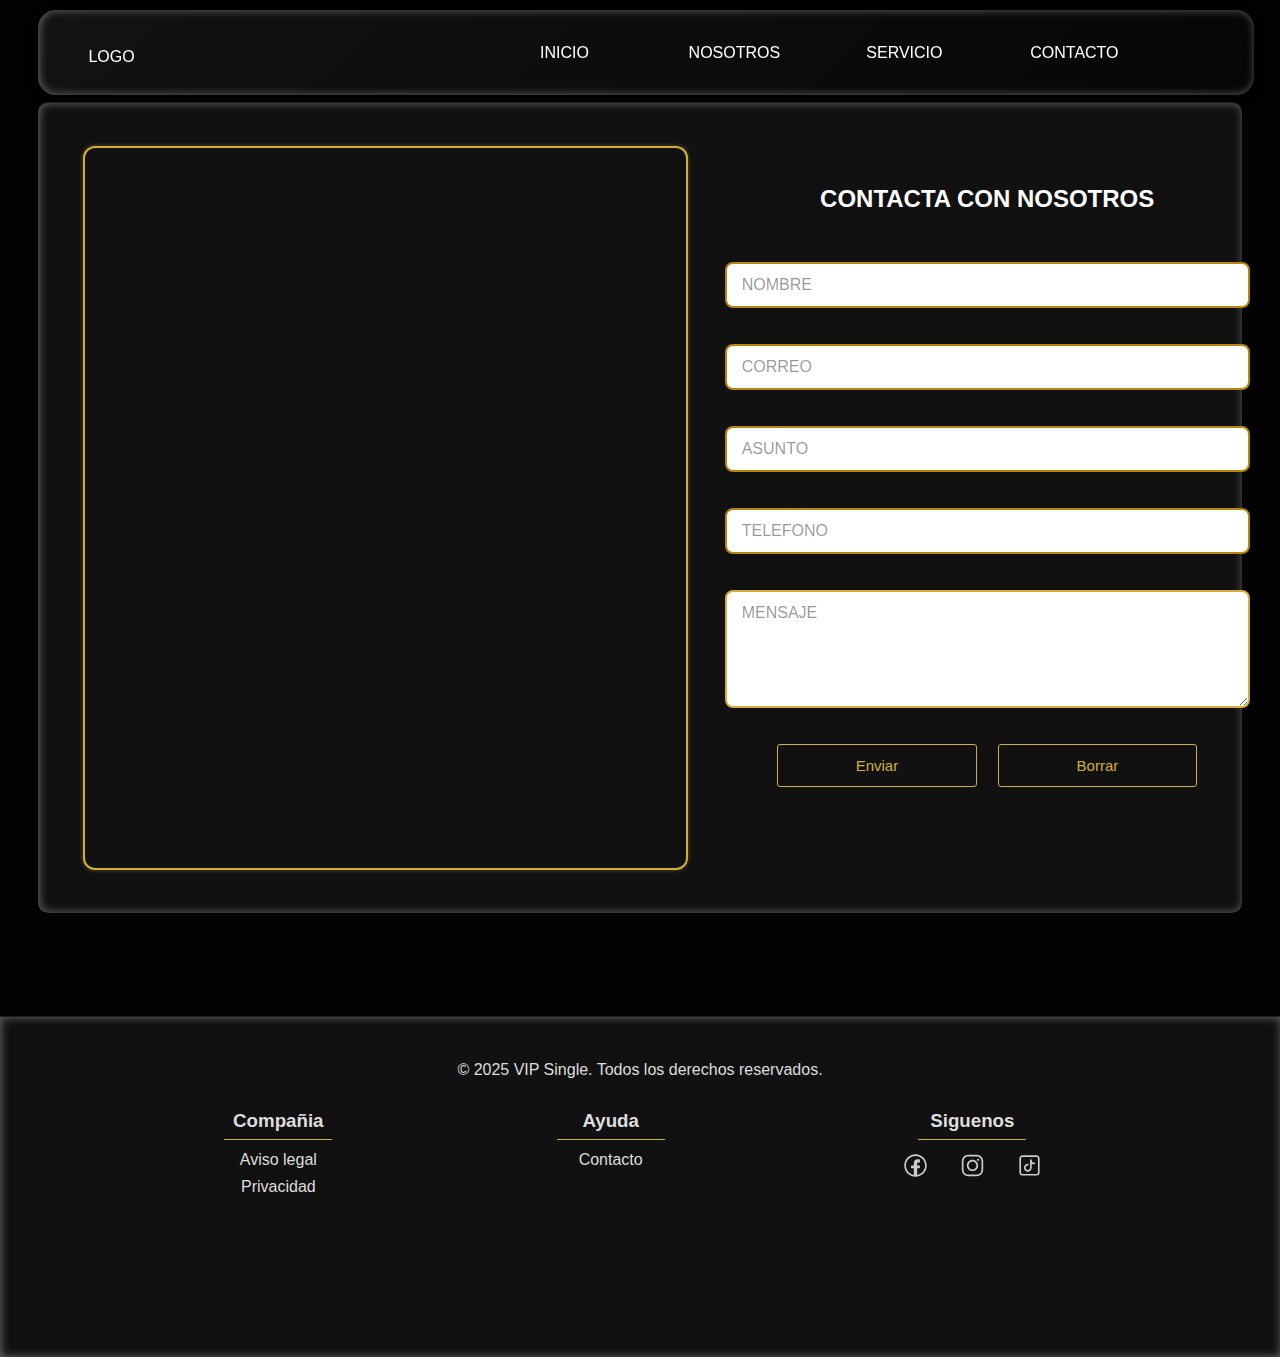
<file: contacto.html>
<!DOCTYPE html>
<html lang="en">
<head>
    <meta charset="UTF-8">
    <meta name="viewport" content="width=device-width, initial-scale=1.0">
    <link href="styles/navbar.css" rel="stylesheet">
    <link href="styles/footer.css" rel="stylesheet">
    <link href="styles/general.css" rel="stylesheet">
    <link href="styles/contacto.css" rel="stylesheet">
    <link href="https://fonts.googleapis.com/css2?family=Poppins:wght@400;600&display=swap" rel="stylesheet">
    <title>VIP SINGLE - CONTACTO</title>
</head>
<body>
    <header>
        <nav>
            <div class="logo">
                <a>LOGO</a>
            </div>
            <ul class="menu">
                <li><a href="index.html">INICIO</a></li>
                <li><a href="nosotros.html">NOSOTROS</a></li>
                <li><a href="servicio.html">SERVICIO</a></li>
                <li><a href="contacto.html">CONTACTO</a></li>
            </ul>
        </nav>
    </header>
    <div class="contenido">
        <section class="mapa">
            <iframe src="https://www.google.com/maps/embed?pb=!1m18!1m12!1m3!1d1813.722608124265!2d-0.418462370396431!3d39.473553320108365!2m3!1f0!2f0!3f0!3m2!1i1024!2i768!4f13.1!3m3!1m2!1s0xd604f9b6b12260f%3A0x47427d85f8897520!2sMislata!5e0!3m2!1ses!2ses!4v1749983075014!5m2!1ses!2ses" width="600" height="450" style="border:0;" allowfullscreen="" loading="lazy" referrerpolicy="no-referrer-when-downgrade"></iframe>
        </section>
        <section class="formulario">
            <h2>CONTACTA CON NOSOTROS</h2>
            <form action="https://formsubmit.co/jgg2232004@gmail.com" method="post" >

                <input type="text" id="nombre" name="nombre" required placeholder="NOMBRE"><br><br>

                
                <input type="email" id="correo" name="correo" required placeholder="CORREO"><br><br>

                <input type="asunto" id="asunto" name="asunto" required placeholder="ASUNTO"><br><br>
                
                
                <input type="text" id="telefono" name="telefono" required placeholder="TELEFONO"><br><br>

            
                <textarea id="mensaje" name="mensaje" rows="5" cols="40" required placeholder="MENSAJE"></textarea><br><br>


                <input type="hidden" name="_next" value="http://127.0.0.1:5500/contacto.html">
                <input type="hidden" name="_captcha" value="false">

                <div class="botonFormulario">
                    <input class="botondorado"  type="submit" value="Enviar">
                    <input class="botondorado"  type="reset" value="Borrar">
                </div>

                
            </form>
        </section>

    </div>
    
    
    
    
    
    
    
    
    
    
    
    
    <footer class="footer">
        <p>© 2025 VIP Single. Todos los derechos reservados.</p>
        <div class="footerContent">
            <div class="footerLinks">
                <h3>Compañia</h3>
                <div class="links">
                    <a href="/aviso-legal">Aviso legal</a>
                    <a href="/privacidad">Privacidad</a>
                </div>
                    
            </div>
            <div class="footerLinks">
                <h3>Ayuda</h3>
                <div class="links">
                    <a href="contacto.html">Contacto</a>
                </div>
                    
            </div>
            <div class="footerLinks">
                <h3>Siguenos</h3>
                <div class="social-icons">
                    <a href="#" target="_blank"><img src="assets/images/icons8-facebook (1).svg" alt="Facebook"></a>
                    <a href="#" target="_blank"><img src="assets/images/icons8-instagram.svg" alt="Instagram"></a>
                    <a href="#" target="_blank"><img src="assets/images/icons8-tiktok.svg" alt="TikTok"></a>
                </div>
            </div>
        </div>
           
           
    </footer>
    
</body>
</html>
</file>
<file: styles/navbar.css>
/*PANTALLAS ORDENADOR*/


nav{
    position: fixed;
    top: 10px;
    left: 3%;
    z-index: 100;
    display: flex;
    justify-content: space-between;
    align-items: center;
    height: 85px;
    width: 95%;
    background: linear-gradient(135deg, rgba(255, 255, 255, 0.07), rgba(255, 255, 255, 0.02));
    backdrop-filter: blur(14px);
    -webkit-backdrop-filter: blur(14px);
    border-radius: 18px;
    box-shadow: 0 4px 20px rgba(0, 0, 0, 0.05),
    inset 1px 0px 10px rgba(255, 255, 255, 0.37);
    
}
.logo{
    margin-left: 50px;
    margin-top: 8px;
}

.logo img{
    width: 30%;
}


.menu{
    margin-right: 120px;
    display: flex;
    gap: 50px;
    list-style: none;
}


.menu li a{
    position: relative;
    text-decoration: none;
    color: white;
    display: block;
    height: 45px;
    width: 120px;
    line-height: 45px;
    text-align: center;
    border-radius: 16px;
    color: #ffffff;
    
    
}

/*ANIMACION BOTONES*/

.menu li a::before{
    content: "";
    position: absolute;
    top: 0;
    left: -10%;
    width: 100%;
    height: 100%;
    background: rgba(255, 42, 42, 0);
    transition: left 0.5s ease;
    z-index: -1;
}

.menu li a:hover::before{
    left: 0;
    color: #e0f7ff;
    background: linear-gradient(
    145deg,
    rgba(255, 255, 255, 0.1),
    rgba(255, 255, 255, 0.05)
  );
    border: 1.5px solid rgba(255, 255, 255, 0.3);
    box-shadow:
        inset 0 0 8px rgba(255, 255, 255, 0.1),
        0 4px 12px rgba(0, 0, 0, 0.2);
    backdrop-filter: blur(100px);
    -webkit-backdrop-filter: blur(16px);
    overflow: hidden;
    cursor: pointer;
    border-radius: 20px;
    
}


.menu li a:hover{
    border-color: rgba(255, 215, 0, 0.3); /* oro claro */
    box-shadow: 3px 0 18px rgba(218, 165, 32, 0.3),
    inset 0px 0px 10px rgba(255, 255, 255, 0.37);
}



@media screen and (max-width: 768px) {
    nav {
        top: 0;
        left: 0;
        width: 100%;
        height: auto;
        padding: 10px 20px;
        border-radius: 0;
        display: flex;
        flex-direction: column;
        justify-content: center;
        align-items: center;
    }

    .logo{
        width: 60px;
        margin-left: -50px;
    }

  

    .logo a img{
        width: 50px;
    }

    
    
    .menu {
        gap: 14px;
        margin-left: 155px;
        margin-top: -10px;
        width: 100%;
        align-items: center;
    }

    .menu li a {
        width: 90%;
        max-width: 300px;
        height: 40px;
        line-height: 40px;
        font-size: 12px;
        padding: 3px;
    }

    .menu li a::before {
        content: "";
        position: absolute;
        top: 0;
        left: 0;
        width: 100%;
        height: 100%;
        background: transparent;
        z-index: -1;
        transition: background 0.3s ease, box-shadow 0.3s ease, border 0.3s ease;
        border-radius: 10px;
    }

    .menu li a:active::before {
        background: linear-gradient(
            145deg,
            rgba(255, 255, 255, 0.15),
            rgba(255, 255, 255, 0.05)
        );
        border: 1.5px solid rgba(255, 255, 255, 0.3);
        box-shadow:
            inset 0 0 10px rgba(255, 255, 255, 0.15),
            0 4px 10px rgba(0, 0, 0, 0.2);
        backdrop-filter: blur(10px);
        -webkit-backdrop-filter: blur(10px);
        border-radius: 10px;
    }

    .menu li a:active {
        box-shadow:
            3px 0 15px rgba(218, 165, 32, 0.25),
            inset 0px 0px 8px rgba(255, 255, 255, 0.3);
        border-color: rgba(255, 215, 0, 0.25);
    }

}
</file>
<file: styles/footer.css>
.footer {
  
  background-color: #111;
  color: #ddd;
  padding: 5rem 0rem;
  text-align: center;
  font-size: 0.9rem;
  border-top: 1px solid rgba(218,165,32,0.1);
  box-shadow: inset 1px 0px 10px rgba(255, 255, 255, 0.37);
  font-size: 1.0rem;
  
  
}



.footerContent{
  height: 20vh;
  display: flex;
  justify-content: space-evenly;
  align-items: flex-start;
}

.footerContent .footerLinks h3{
  border-bottom: 1.5px solid #cfb41c; 
  margin-top: 1.5vh;
 
  padding-bottom: 0.75vh;
  width: 12vh;
  text-align: center;

}

.footerLinks{
  display: flex;
  flex-direction: column;
  align-items: center;  
  gap: 1vh;
}

.footerLinks .links{
  margin-top: 2px;
  display: flex;
  justify-content: center;
  align-items: center;
  flex-direction: column;
  gap: 1vh;

}

.footer p{
  margin: 2vh;
  margin-top: -4vh;
}

.footer a {
  color: #ddd;
  margin: 0 0.5rem;
  text-decoration: none;
  transition: color 0.3s ease;
}

.footer a:hover {
  color: gold;
}

.social-icons img {
  width: 3vh;
  margin: 0.2rem 0.3rem;
  filter: brightness(0.8);
  transition: filter 0.3s ease;
}

.social-icons img:hover {
  filter: brightness(1.2);
}


@media (max-width: 768px) {
  .footerContent {
    flex-direction: column;
    align-items: center;
    gap: 3vh;
    height: auto;
  }

  .footerLinks h3 {
    font-size: 1rem;
    width: auto;
  }

  .footerLinks {
    gap: 2vh;
  }

  .footerLinks .links {
    gap: 1vh;
  }

  .footer p {
    margin-top: 2vh;
    font-size: 0.85rem;
    text-align: center;
  }

  .social-icons img {
    width: 4vh; /* un poco más grande para que sean fáciles de tocar */
    margin: 0.5rem;
  }
}
</file>
<file: styles/general.css>
/*ESTILOS GENERAL*/

*{
    margin: 0px;
    padding: 0px;
    font-family: 'Montserrat', sans-serif;
}

html {
    overflow-y: scroll;
}

body {
  background-color: #020202; /* gris muy oscuro */
  color: #ffffff; /* texto claro para contraste */
  font-family: sans-serif;
  overflow-x: hidden
}
</file>
<file: styles/contacto.css>
.contenido{
    display: flex;
    justify-content: space-around;
    align-items: center;
    border-top: 1px solid rgba(218,165,32,0.1);
  box-shadow: inset 1px 0px 10px rgba(255, 255, 255, 0.37);
    width: 94%;
    height: 90vh;
    border-radius: 10px;
    background-color: #111;
    margin: 8% auto;

}


/*FORMULARIO MAPA*/



.mapa {

  width: 50%;
  height: 80vh;
  border: 2px solid #d4af37; /* borde dorado */
  border-radius: 12px;
  overflow: hidden; /* para que el borde redondeado se aplique al iframe */
  box-shadow: 0 0 4px rgba(212, 175, 55, 0.4); /* sombra dorada suave */
}

.mapa iframe {
  display: block;
  width: 100%; /* hace que el iframe se adapte al contenedor */
  height: 100%;
  border: none; /* ya tienes borde en el contenedor */
  border-radius: 12px;
}


/*FORMULARIO ESTILO*/

.formulario{
    display: flex;
    flex-direction: column;
    justify-content: center;
    align-items: center;
    gap: 5.5vh;
}

.formulario form{
    display: flex;
    flex-direction: column;
    justify-content: center;
    align-items: center;
    
    width: 125%;
}


.botonFormulario{
    display: flex;
    justify-content: space-evenly;
    align-items: center;
    gap: 5%;
    width: 80%;
}



.botondorado {
      
    background-color: transparent;
    border: 1.5px solid #d4af37; /* oro suave */
    color: #d4af37;
    font-size: 15px;
    font-weight: 500;
    border-radius: 3px;
    cursor: pointer;
    transition: background-color 0.3s ease, color 0.3s ease;
    box-shadow:none;
    margin-bottom: 5vh;
    
}

.botondorado:hover {
    background-color: #d4af37;
    color: #fff;

}

input,
textarea {
  width: 100%;
  padding: 12px 15px;
  border: 2px solid #d4af37; /* borde dorado */
  border-radius: 8px;
  background-color: #fff; /* fondo blanco */
  color: #111; /* texto negro */
  font-size: 16px;
  font-weight: 500;
  box-sizing: border-box;
  transition: border-color 0.3s ease, box-shadow 0.3s ease;
}

input,
textarea:focus {
  border-color: #b8860b; /* dorado más oscuro al enfocar */
  outline: none;
}

input::placeholder,
textarea::placeholder {
  color: #00000069; /* dorado pálido para placeholder */
  font-weight: 400;
}
</file>
